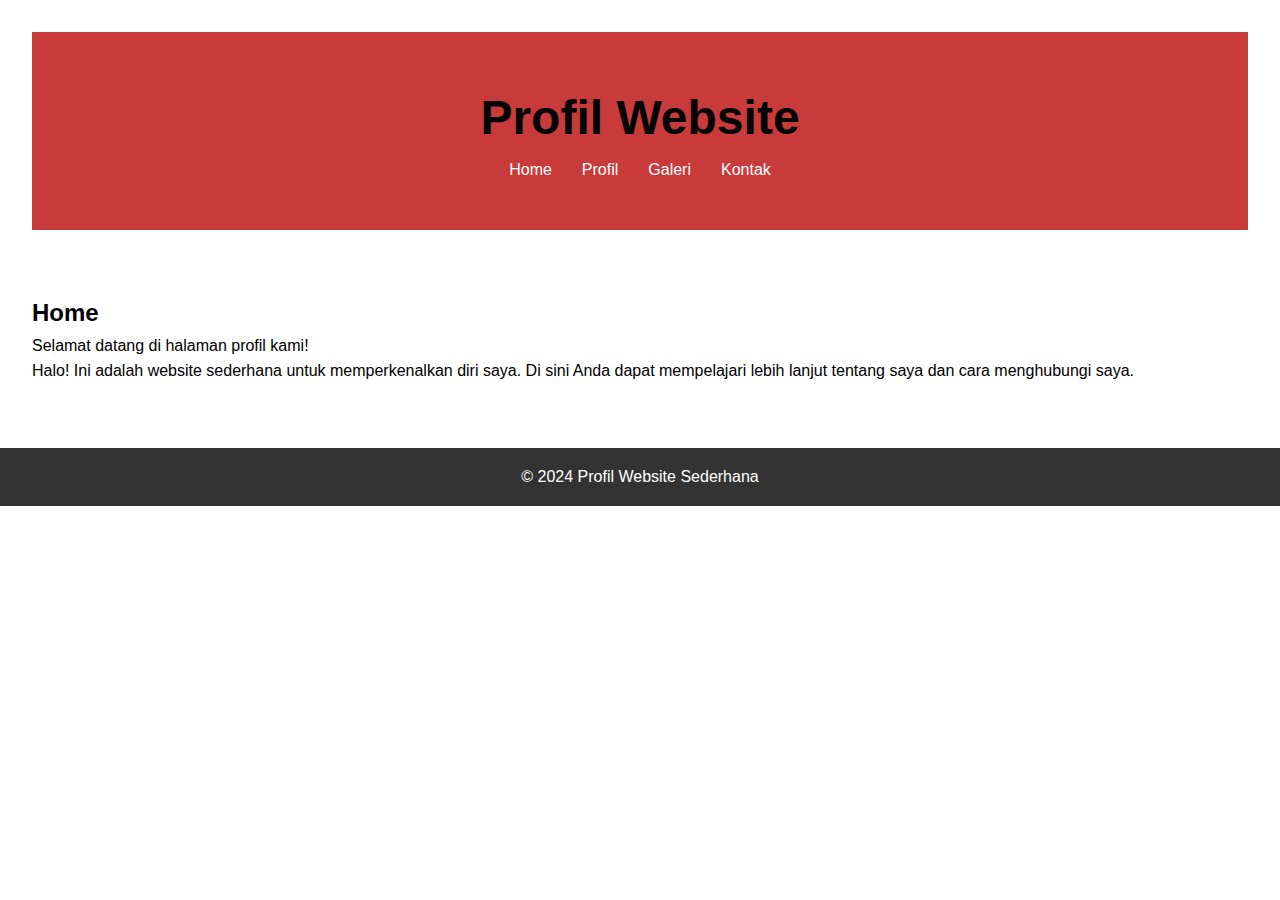
<file: WEBPROFILNOVI/index.html>
<!DOCTYPE html>
<html lang="en">
<head>
    <meta charset="UTF-8">
    <meta name="viewport" content="width=device-width, initial-scale=1.0">
    <title>Profil Website Sederhana</title>
    <link rel="stylesheet" href="style.css">
</head>
<body>
    <header>
        <h1>Profil Website</h1>
        <nav>
            <ul>
                <li><a href="index.html">Home</a></li>
                <li><a href="profile.html">Profil</a></li>
                <li><a href="galeri.html">Galeri</a></li>
                <li><a href="kontak.html">Kontak</a></li>
            </ul>
        </nav>
        <!-- <nav>
            <ul>
                <li><a href="#home">Home</a></li>
                <li><a href="#profil">Profil</a></li>
                <li><a href="#galeri">Galeri</a></li>
                <li><a href="#kontak">Kontak</a></li>
            </ul>
        </nav> -->
    </header>

    <section id="home">
        <h2>Home</h2>
        <p>Selamat datang di halaman profil kami!</p>
        <p>Halo! Ini adalah website sederhana untuk memperkenalkan diri saya. Di sini Anda dapat mempelajari lebih lanjut tentang saya dan cara menghubungi saya.</p>
    </section>

    <!-- <section id="profil">
        <h2>Profil</h2>
        <p>Nama: Sherly Marshella</p>
        <p>Tempat dan tanggal lahir: 31 Maret 2005</p>
        <p>Hobi: Traveling dan Makeup</p>
        <p>Agama: Islam</p>
        <p>Jenis kelamin: Perempuan</p>
        <p>Berat dan tinggi badan: 47/161</p>
    </section>

    <section id="galeri">
        <h2>Galeri</h2>
        <p>Berikut adalah beberapa foto atau karya Anda.</p>
        <div class="gallery">
            <img src="sherly3.jpg" alt="Gambar 1">
            <img src="https://via.placeholder.com/150" alt="Gambar 2">
            <img src="https://via.placeholder.com/150" alt="Gambar 3">
        </div>
    </section>

    <section id="kontak">
        <h2>Contact</h2>
        <p>Telepon: +62 812 1339 6641</p>
        <p>Alamat: Link. Pegantungan, Kec. Jombang, Kota Cilegon, Prov. Banten</p>
        <p>Email: <a href="marshellasherly4@gmail.com">marshellasherly4@gmail.com</a></p>
        <p><a href="https://www.instagram.com/shrlymrslaa?igsh=NXlsYzJ5eTc3Mndq">Myinstagram</a></p>
    </section> -->

    <footer>
        <p>&copy; 2024 Profil Website Sederhana</p>
    </footer>
</body>
</html>
</file>
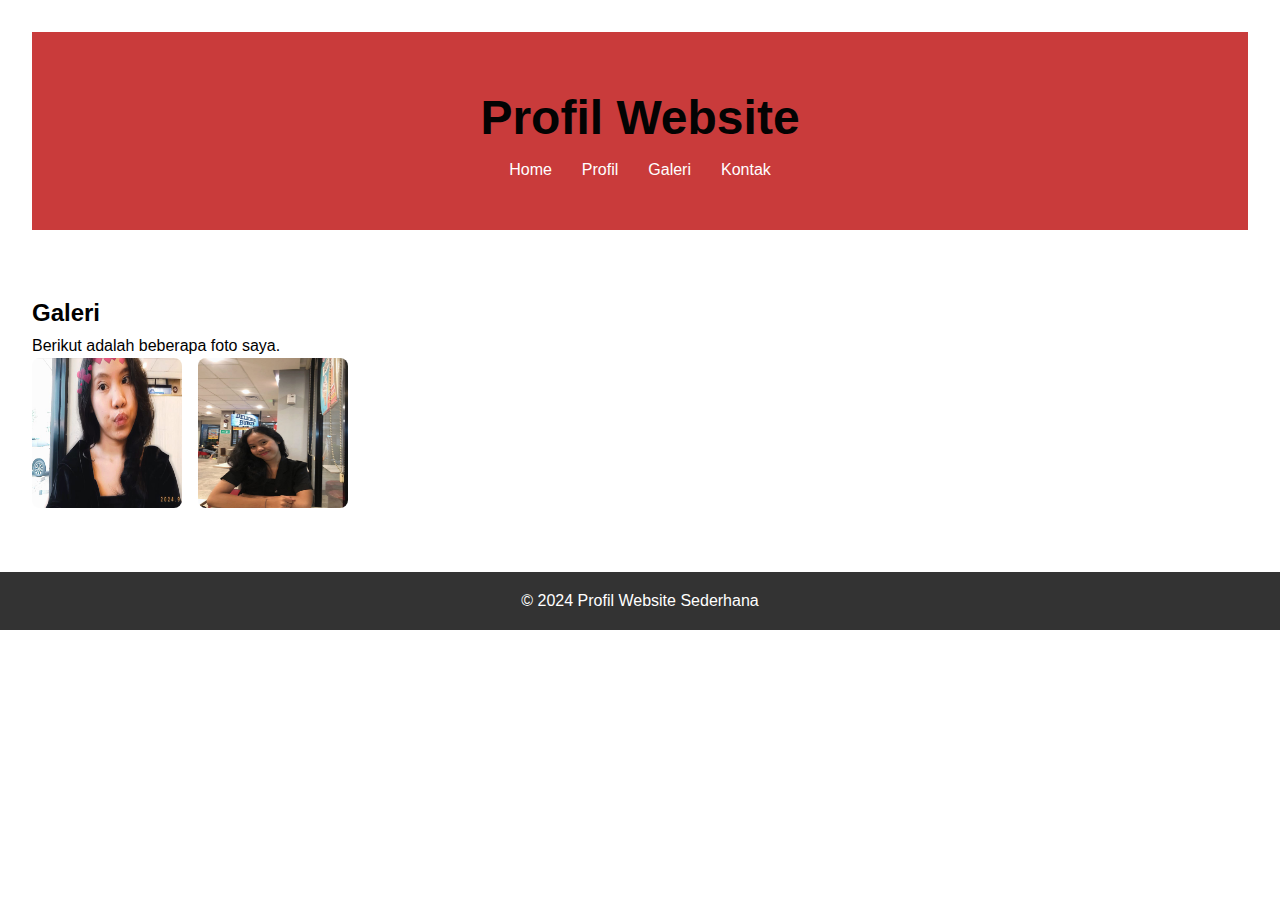
<file: WEBPROFILNOVI/galeri.html>
<!DOCTYPE html>
<html lang="en">
<head>
    <meta charset="UTF-8">
    <meta name="viewport" content="width=device-width, initial-scale=1.0">
    <title>Profil Website Sederhana</title>
    <link rel="stylesheet" href="style.css">
</head>
<body>
    <header>
        <h1>Profil Website</h1>
        <nav>
            <ul>
                <li><a href="index.html">Home</a></li>
                <li><a href="profile.html">Profil</a></li>
                <li><a href="galeri.html">Galeri</a></li>
                <li><a href="kontak.html">Kontak</a></li>
            </ul>
        </nav>
        <!-- <nav>
            <ul>
                <li><a href="#home">Home</a></li>
                <li><a href="#profil">Profil</a></li>
                <li><a href="#galeri">Galeri</a></li>
                <li><a href="#kontak">Kontak</a></li>
            </ul>
        </nav> -->
    </header>

    <!-- <section id="home">
        <h2>Home</h2>
        <p>Selamat datang di halaman profil kami!</p>
    </section>

    <section id="profil">
        <h2>Profil</h2>
        <p>Di sini Anda bisa menuliskan deskripsi tentang profil Anda.</p>
    </section> -->

    <section id="galeri">
        <h2>Galeri</h2>
        <p>Berikut adalah beberapa foto saya.</p>
        <div class="gallery">
            <img src="fotocv.jpeg" alt="Gambar 1">
            <img src="fotocvstandar.jpeg" alt="Gambar 2">
        </div>
    </section>

    <!-- <section id="kontak">
        <h2>Kontak</h2>
        <p>Hubungi kami di email: email@example.com</p>
    </section> -->

    <footer>
        <p>&copy; 2024 Profil Website Sederhana</p>
    </footer>
</body>
</html>
</file>
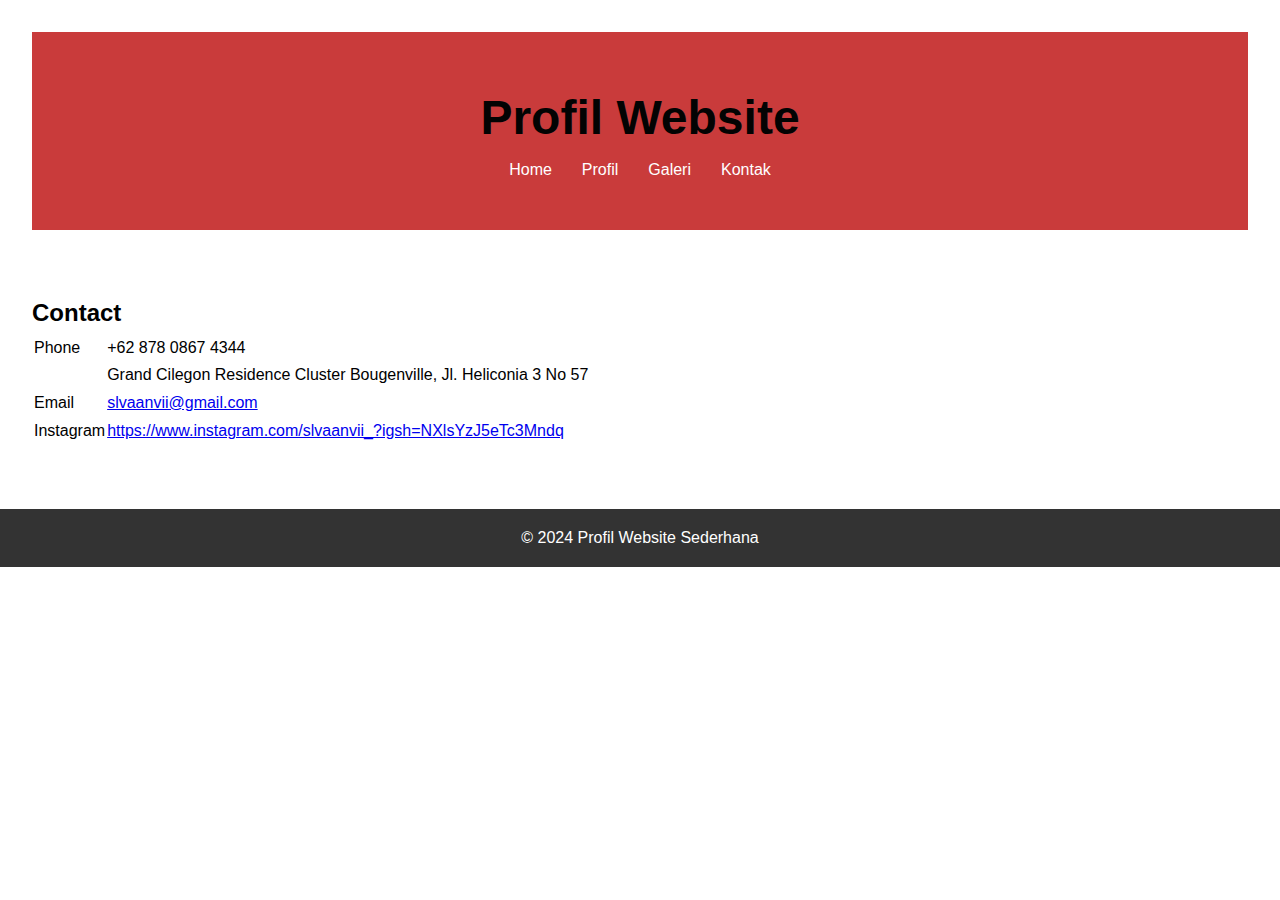
<file: WEBPROFILNOVI/kontak.html>
<!DOCTYPE html>
<html lang="en">
<head>
    <meta charset="UTF-8">
    <meta name="viewport" content="width=device-width, initial-scale=1.0">
    <title>Profil Website Sederhana</title>
    <link rel="stylesheet" href="style.css">
</head>
<body>
    <header>
        <h1>Profil Website</h1>
        <nav>
            <ul>
                <li><a href="index.html">Home</a></li>
                <li><a href="profile.html">Profil</a></li>
                <li><a href="galeri.html">Galeri</a></li>
                <li><a href="kontak.html">Kontak</a></li>
            </ul>
        </nav>
        <!-- <nav>
            <ul>
                <li><a href="#home">Home</a></li>
                <li><a href="#profil">Profil</a></li>
                <li><a href="#galeri">Galeri</a></li>
                <li><a href="#kontak">Kontak</a></li>
            </ul>
        </nav> -->
    </header>

    <!-- <section id="home">
        <h2>Home</h2>
        <p>Selamat datang di halaman profil kami!</p>
    </section>

    <section id="profil">
        <h2>Profil</h2>
        <p>Di sini Anda bisa menuliskan deskripsi tentang profil Anda.</p>
    </section>

    <section id="galeri">
        <h2>Galeri</h2>
        <p>Berikut adalah beberapa foto atau karya Anda.</p>
        <div class="gallery">
            <img src="https://via.placeholder.com/150" alt="Gambar 1">
            <img src="https://via.placeholder.com/150" alt="Gambar 2">
            <img src="https://via.placeholder.com/150" alt="Gambar 3">
        </div>
    </section> -->

    <section id="kontak">
        <h2>Contact</h2>
        <form action="">
            <table>
                <tr>
                    <td>Phone</td>
                    <td>+62 878 0867 4344</td>
                </tr>
                <tr>
                    <td><Address></Address></td>
                    <td>Grand Cilegon Residence Cluster Bougenville, Jl. Heliconia 3 No 57</td>
                </tr>
                <tr>
                    <td>Email</td>
                    <td><a href="slvaanvii@gmail.com">slvaanvii@gmail.com</a></td>
                </tr>
                <tr>
                    <td>Instagram</td>
                    <td><a href="https://www.instagram.com/slvaanvii_?igsh=NXlsYzJ5eTc3Mndq">https://www.instagram.com/slvaanvii_?igsh=NXlsYzJ5eTc3Mndq</a></td>
                </tr>
            </table>
        </form>
    </section>

    <footer>
        <p>&copy; 2024 Profil Website Sederhana</p>
    </footer>
</body>
</html>
</file>
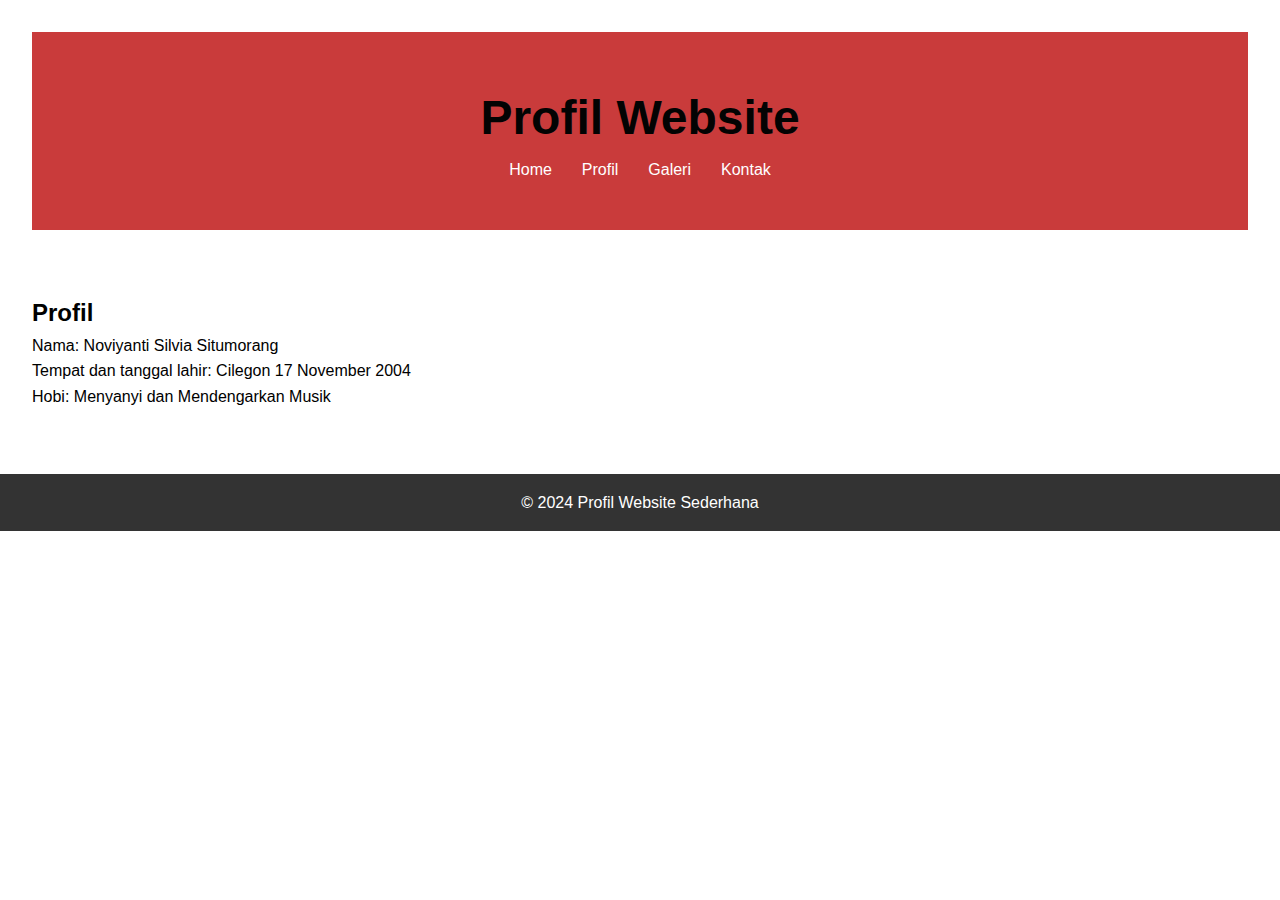
<file: WEBPROFILNOVI/profile.html>
<!DOCTYPE html>
<html lang="en">
<head>
    <meta charset="UTF-8">
    <meta name="viewport" content="width=device-width, initial-scale=1.0">
    <title>Profil Website Sederhana</title>
    <link rel="stylesheet" href="style.css">
</head>
<body>
    <header>
        <h1>Profil Website</h1>
        <nav>
            <ul>
                <li><a href="index.html">Home</a></li>
                <li><a href="profile.html">Profil</a></li>
                <li><a href="galeri.html">Galeri</a></li>
                <li><a href="kontak.html">Kontak</a></li>
            </ul>
        </nav>
        <!-- <nav>
            <ul>
                <li><a href="#home">Home</a></li>
                <li><a href="#profil">Profil</a></li>
                <li><a href="#galeri">Galeri</a></li>
                <li><a href="#kontak">Kontak</a></li>
            </ul>
        </nav> -->
    </header>

    <!-- <section id="home">
        <h2>Home</h2>
        <p>Selamat datang di halaman profil kami!</p>
    </section> -->

    <section id="profil">
        <h2>Profil</h2>
        <p>Nama: Noviyanti Silvia Situmorang</p>
        <p>Tempat dan tanggal lahir: Cilegon 17 November 2004</p>
        <p>Hobi: Menyanyi dan Mendengarkan Musik</p>
    </section>

    <!-- <section id="galeri">
        <h2>Galeri</h2>
        <p>Berikut adalah beberapa foto atau karya Anda.</p>
        <div class="gallery">
            <img src="https://via.placeholder.com/150" alt="Gambar 1">
            <img src="https://via.placeholder.com/150" alt="Gambar 2">
            <img src="https://via.placeholder.com/150" alt="Gambar 3">
        </div>
    </section>

    <section id="kontak">
        <h2>Kontak</h2>
        <p>Hubungi kami di email: email@example.com</p>
    </section> -->

    <footer>
        <p>&copy; 2024 Profil Website Sederhana</p>
    </footer>
</body>
</html>
</file>
<file: WEBPROFILNOVI/style.css>
/* Reset gaya dasar */
* {
    margin: 0;
    padding: 0;
    box-sizing: border-box;
}

body {
    font-family: Arial, sans-serif;
    line-height: 1.6;
}

h1{
    /* font-family: 'Times New Roman', Times, serif; */
    font-family: Verdana, Geneva, Tahoma, sans-serif;
    font-size: 3em;
}

header {
    /* background: #333; */
    background: #c93b3b;
    /* color: #fff; */
    color: #030303;
    /* padding: 1em; */
    padding: 3em;
    margin: 2em;
    text-align: center;
}

nav ul {
    list-style-type: none;
    display: flex;
    justify-content: center;
}

nav ul li {
    margin: 0 15px;
}

nav ul li a {
    color: #fff;
    text-decoration: none;
}

section {
    padding: 2em;
}

#home, #profil, #galeri, #kontak {
    margin-bottom: 2em;
}

.gallery {
    display: flex;
    gap: 1em;
}

.gallery img {
    width: 150px;
    height: 150px;
    border-radius: 8px;
}

footer {
    background: #333;
    color: #fff;
    text-align: center;
    padding: 1em 0;
    margin-top: 2em;
}
</file>
